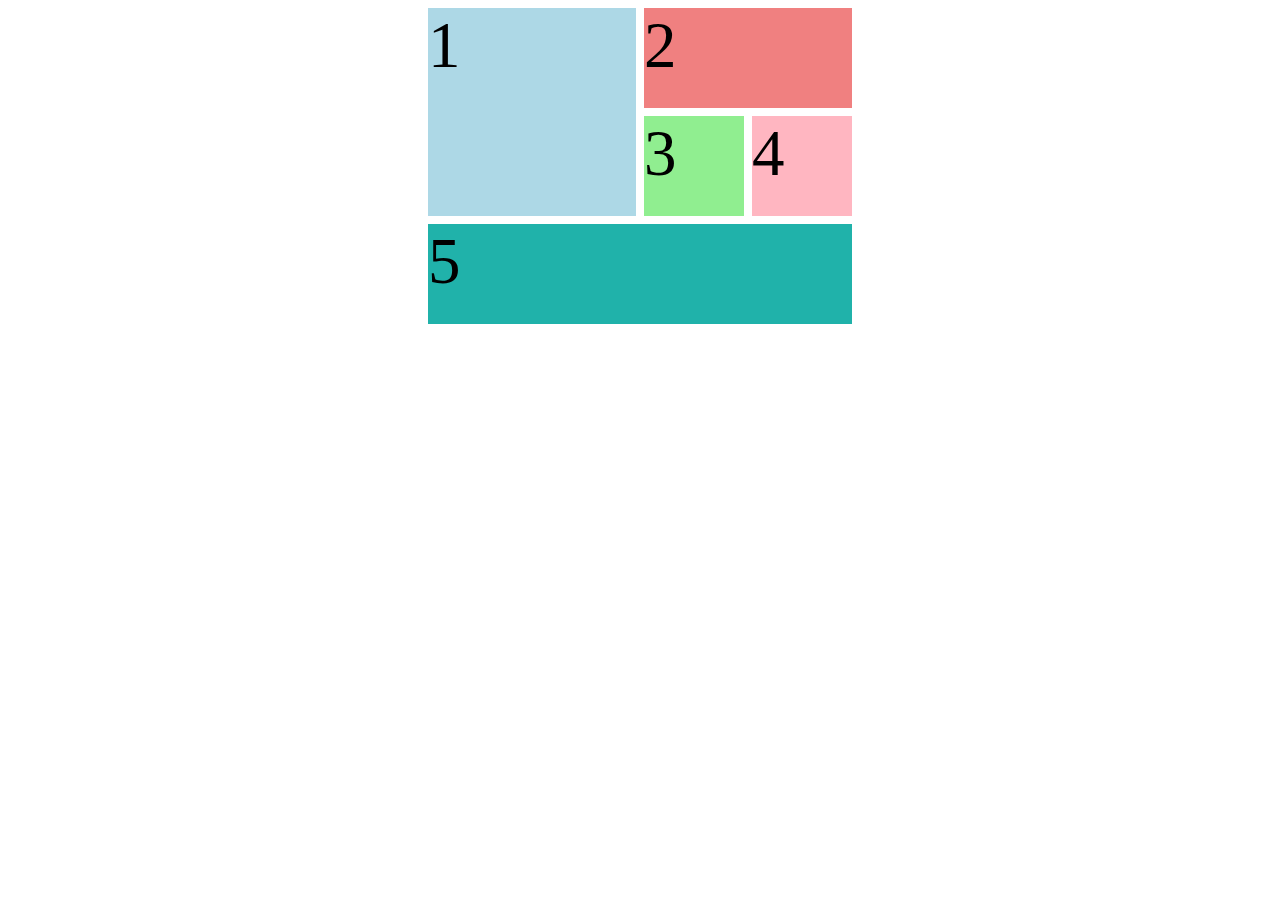
<file: index.html>
<!DOCTYPE html>
<html lang="en">
	<head>
		<meta charset="UTF-8" />
		<meta http-equiv="X-UA-Compatible" content="IE=edge" />
		<meta name="viewport" content="width=device-width, initial-scale=1.0" />
		<link rel="stylesheet" href="./index.css">
        <title>GUIA 06</title>
	</head>
	<body>
		<div class="container">
			<div class="item1">1</div>
			<div class="item2">2</div>
			<div class="item3">3</div>
			<div class="item4">4</div>
			<div class="item5">5</div>
		</div>
	</body>
</html>
</file>
<file: index.css>
* {
    font-size: 65px;
}

.container {
	display: grid;
    grid-template-columns: repeat(4, 100px);
    grid-template-rows: repeat(3, 100px);
    column-gap: 8px;
    row-gap: 8px;

    justify-content: center;
}

.item1 {
	background-color: lightblue;

    /* Columna inicial y final */
    grid-column-start: 1;
    grid-column-end: 3;

    /* fila inicial y final */
    grid-row-start: 1;
    grid-row-end: 3;
}

.item2 {
	background-color: lightcoral;
    /* grid-column-start: 3; */
    /* grid-column-end: 5; */

    grid-column: 3 / 5;
}

.item3 {
	background-color: lightgreen;
    grid-column-start: 3;
    grid-row-start: 2;
}

.item4 {
	background-color: lightpink;
}

.item5 {
	background-color: lightseagreen;
    grid-column: 1/5;
}
</file>
